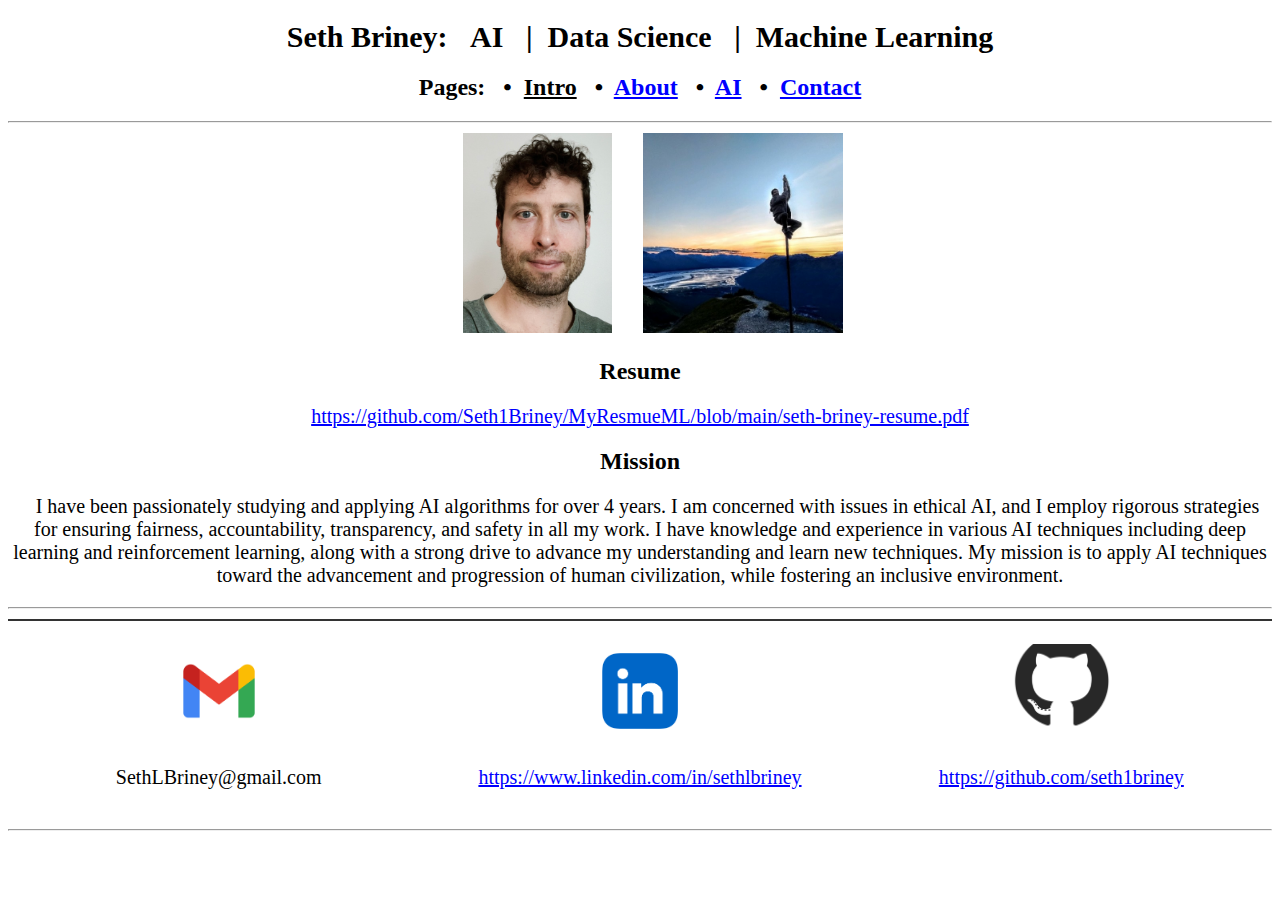
<file: index.html>
<!DOCTYPE html>
<html lang="en">
<head>
    <meta charset="UTF-8">
    <title>Seth Briney: AI | Data | ML</title>
    <meta name="viewport" content="width=device-width, initial-scale=1.0">
    <link rel="stylesheet" href="styles.css">
</head>
<body>
    <header>
	<h1>Seth Briney:
        &nbsp;&nbsp;AI
        &nbsp;&nbsp;|&nbsp;&nbsp;Data Science
        &nbsp;&nbsp;|&nbsp;&nbsp;Machine Learning
    </h1>
        <h2>Pages:
            &nbsp;&nbsp;&bull;&nbsp; <u>Intro</u>
            &nbsp;&nbsp;&bull;&nbsp; <a href="about/index.html">About</a>
            &nbsp;&nbsp;&bull;&nbsp; <a href="ai/index.html">AI</a>
            &nbsp;&nbsp;&bull;&nbsp; <a href="contact/index.html">Contact</a>
        </h2>
    </header>
    <hr>
	<main>
        <section>
            <img src="seth.jpg" style="width: 200px; height: 200px;">
            <img src="seth-alyeska.jpeg" style="width: 200px; height: 200px;">
        </section>
		<h2>Resume</h2>
        <li><a href="https://github.com/Seth1Briney/MyResmueML/blob/main/seth-briney-resume.pdf">https://github.com/Seth1Briney/MyResmueML/blob/main/seth-briney-resume.pdf</a></li>
			<h2>Mission</h2>
			<p>&nbsp;&nbsp;&nbsp;I have been passionately studying and applying AI algorithms for over 4 years. I am concerned with issues in ethical AI, and I employ rigorous strategies for ensuring fairness, accountability, transparency, and safety in all my work. I have knowledge and experience in various AI techniques including deep learning and reinforcement learning, along with a strong drive to advance my understanding and learn new techniques. My mission is to apply AI techniques toward the advancement and progression of human civilization, while fostering an inclusive environment.</p>
        </section>
    </main>
    <hr>
    <footer>
<!-- <section style="display: flex; flex-wrap: wrap; justify-content: space-around;">
    <div style="text-align: center; flex: 1 1 300px; max-width: 33%;"> -->
        <section style="display: flex; flex-wrap: wrap; justify-content: space-around; align-items: flex-start;">
            <div style="text-align: center; flex: 1 1 250px; padding: 10px;">
                <img src="Gmail-Logo.png" alt="Gmail Logo">
                <p>SethLBriney@gmail.com</p>
            </div>
            <div style="text-align: center; flex: 1 1 250px; padding: 10px;">
                <img src="linkedin-logo-linkedin-logo-transparent-linkedin-icon-transparent-free-free-png.webp" alt="LinkedIn Logo">
                <p><a href="https://www.linkedin.com/in/sethlbriney">https://www.linkedin.com/in/sethlbriney</a></p>
            </div>
            <div style="text-align: center; flex: 1 1 250px; padding: 10px;">
                <img src="github-logo-transparent-free.png" alt="GitHub Logo">
                <p><a href="https://github.com/seth1briney">https://github.com/seth1briney</a></p>
            </div>
        </section>
    </footer>
    <hr>
</body>
</html>
</file>
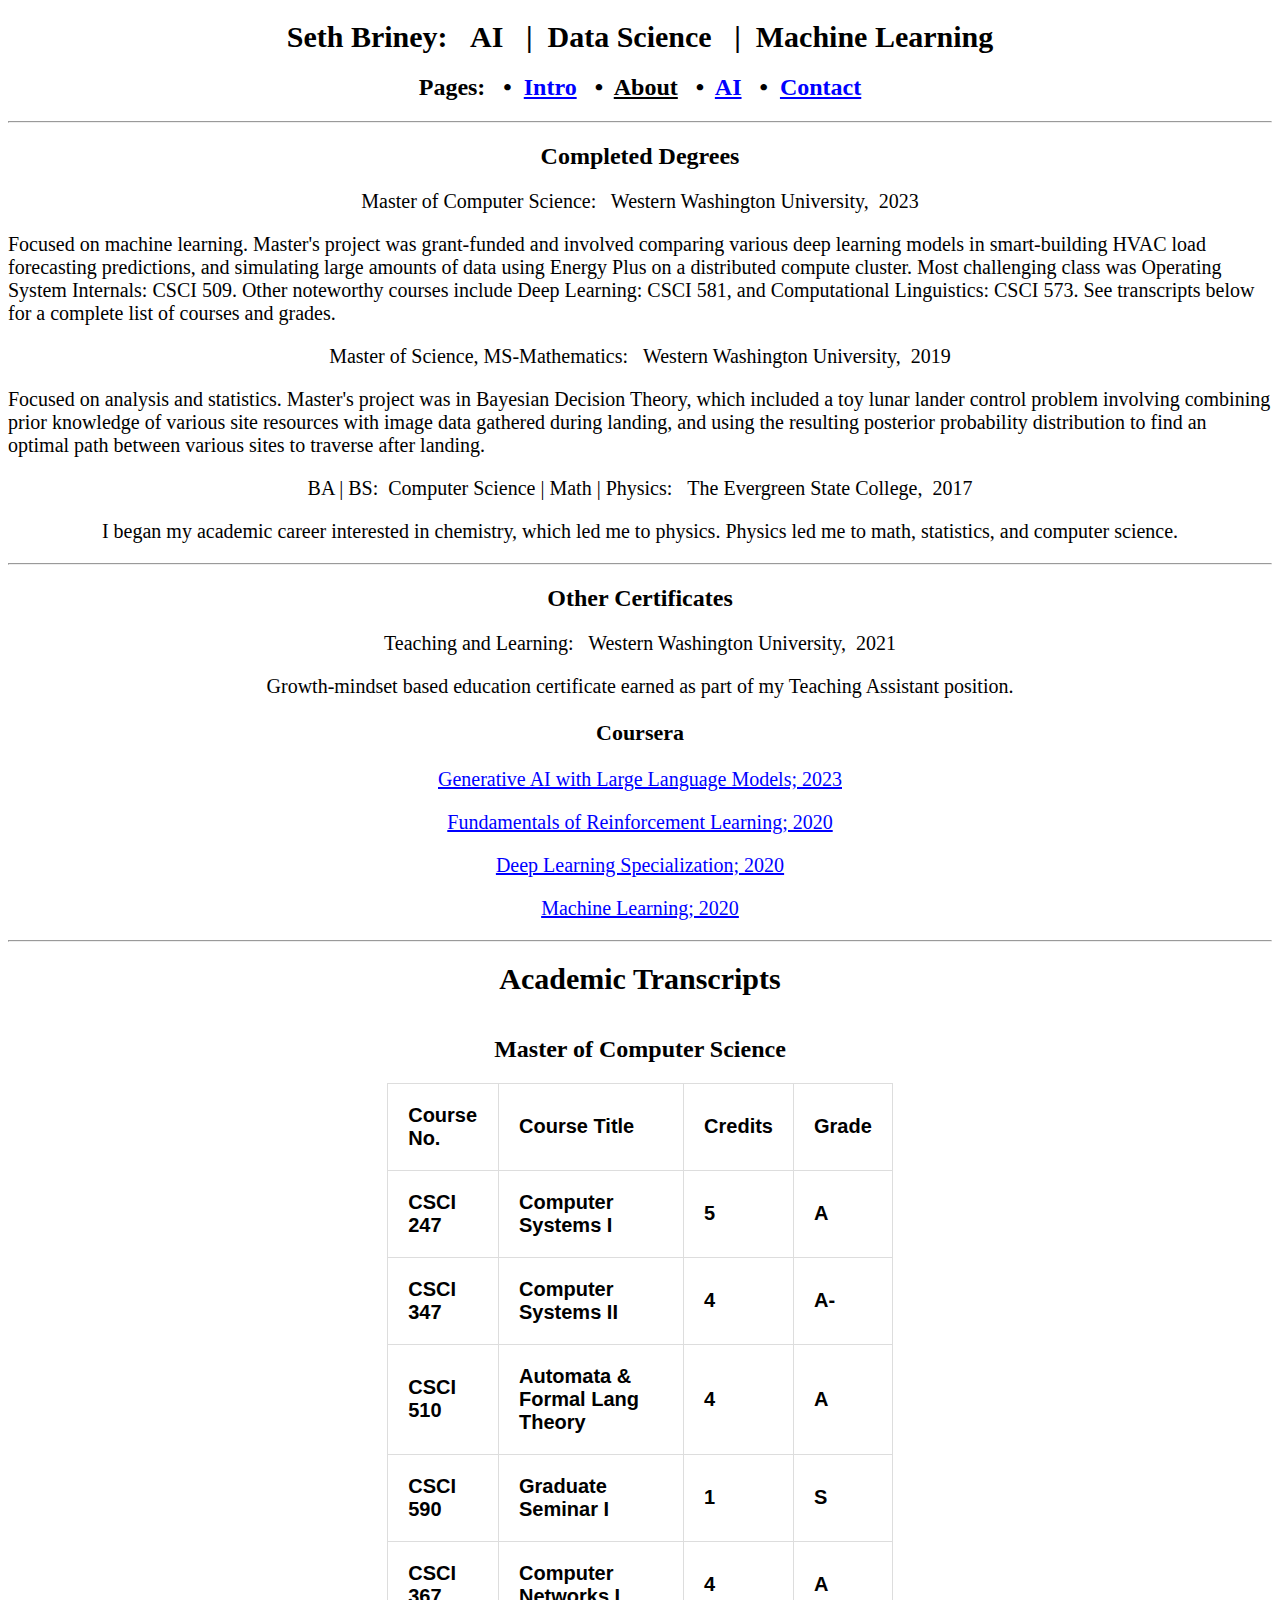
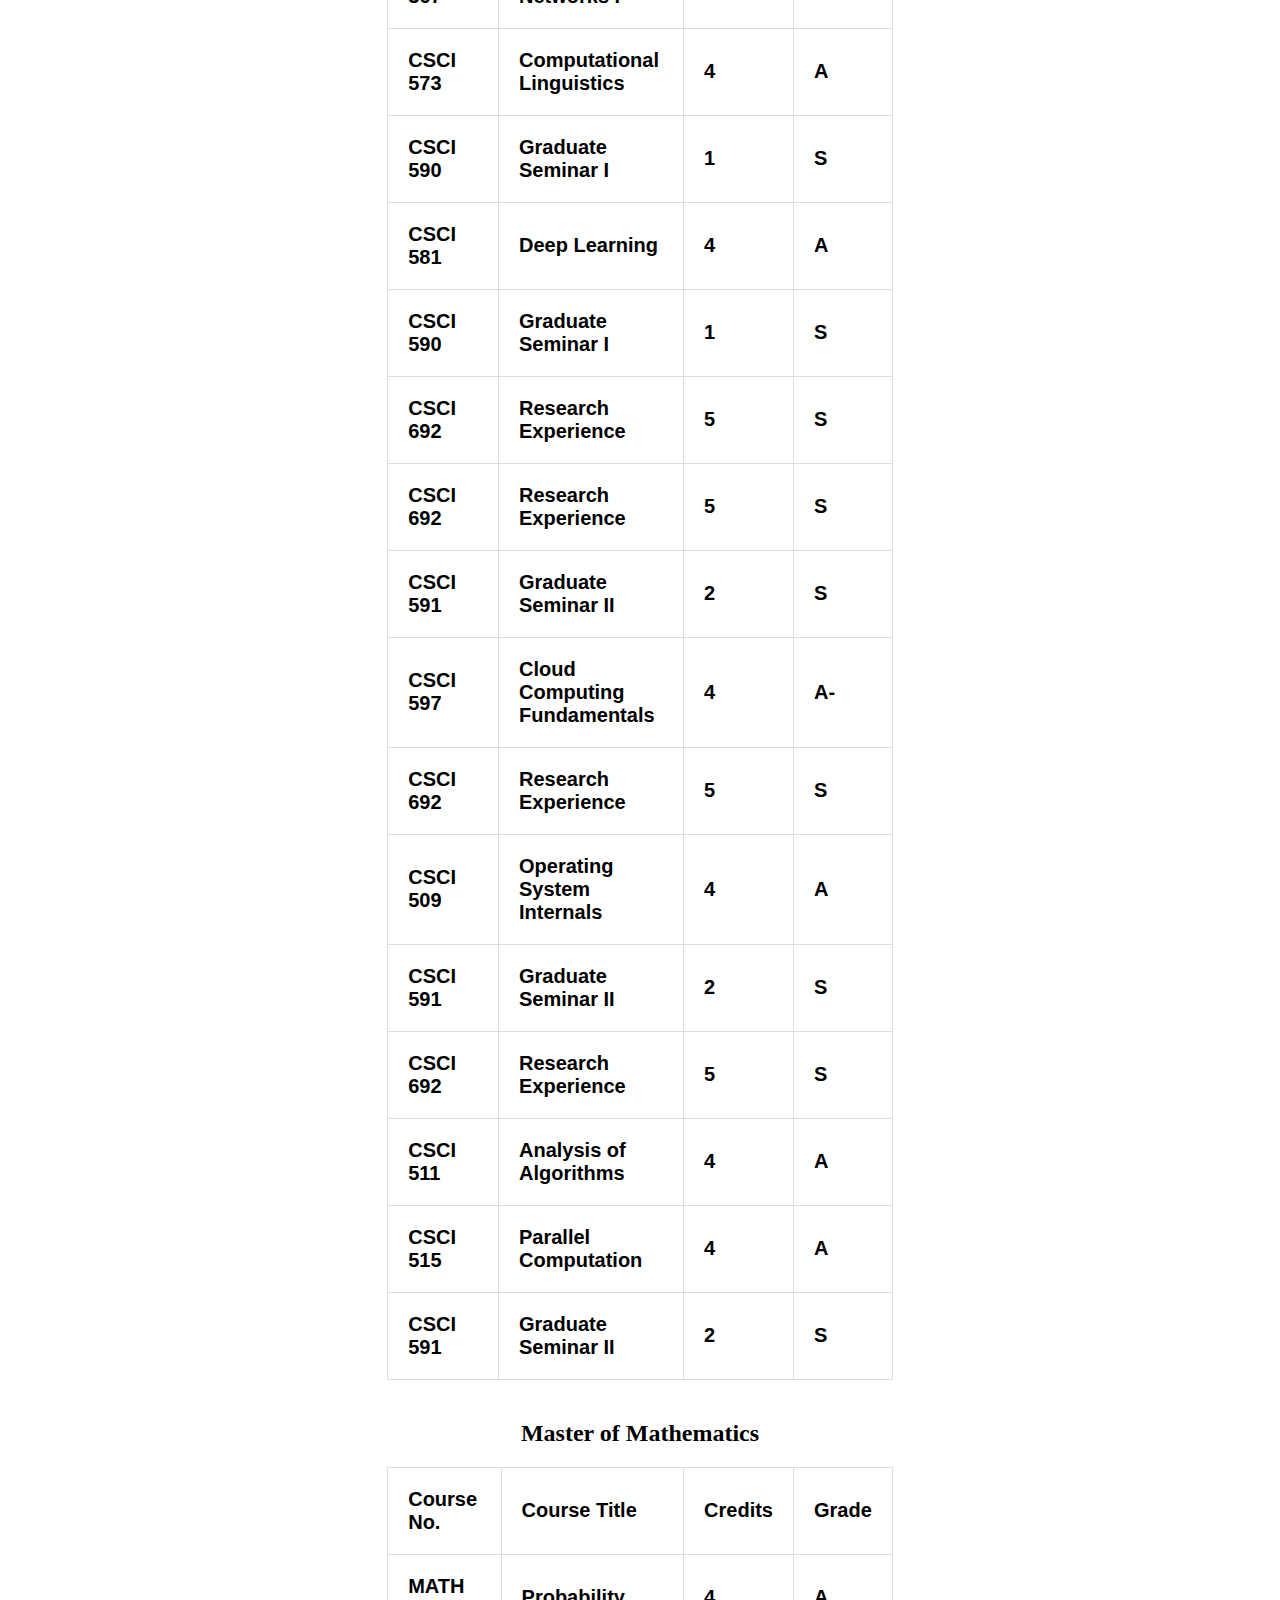
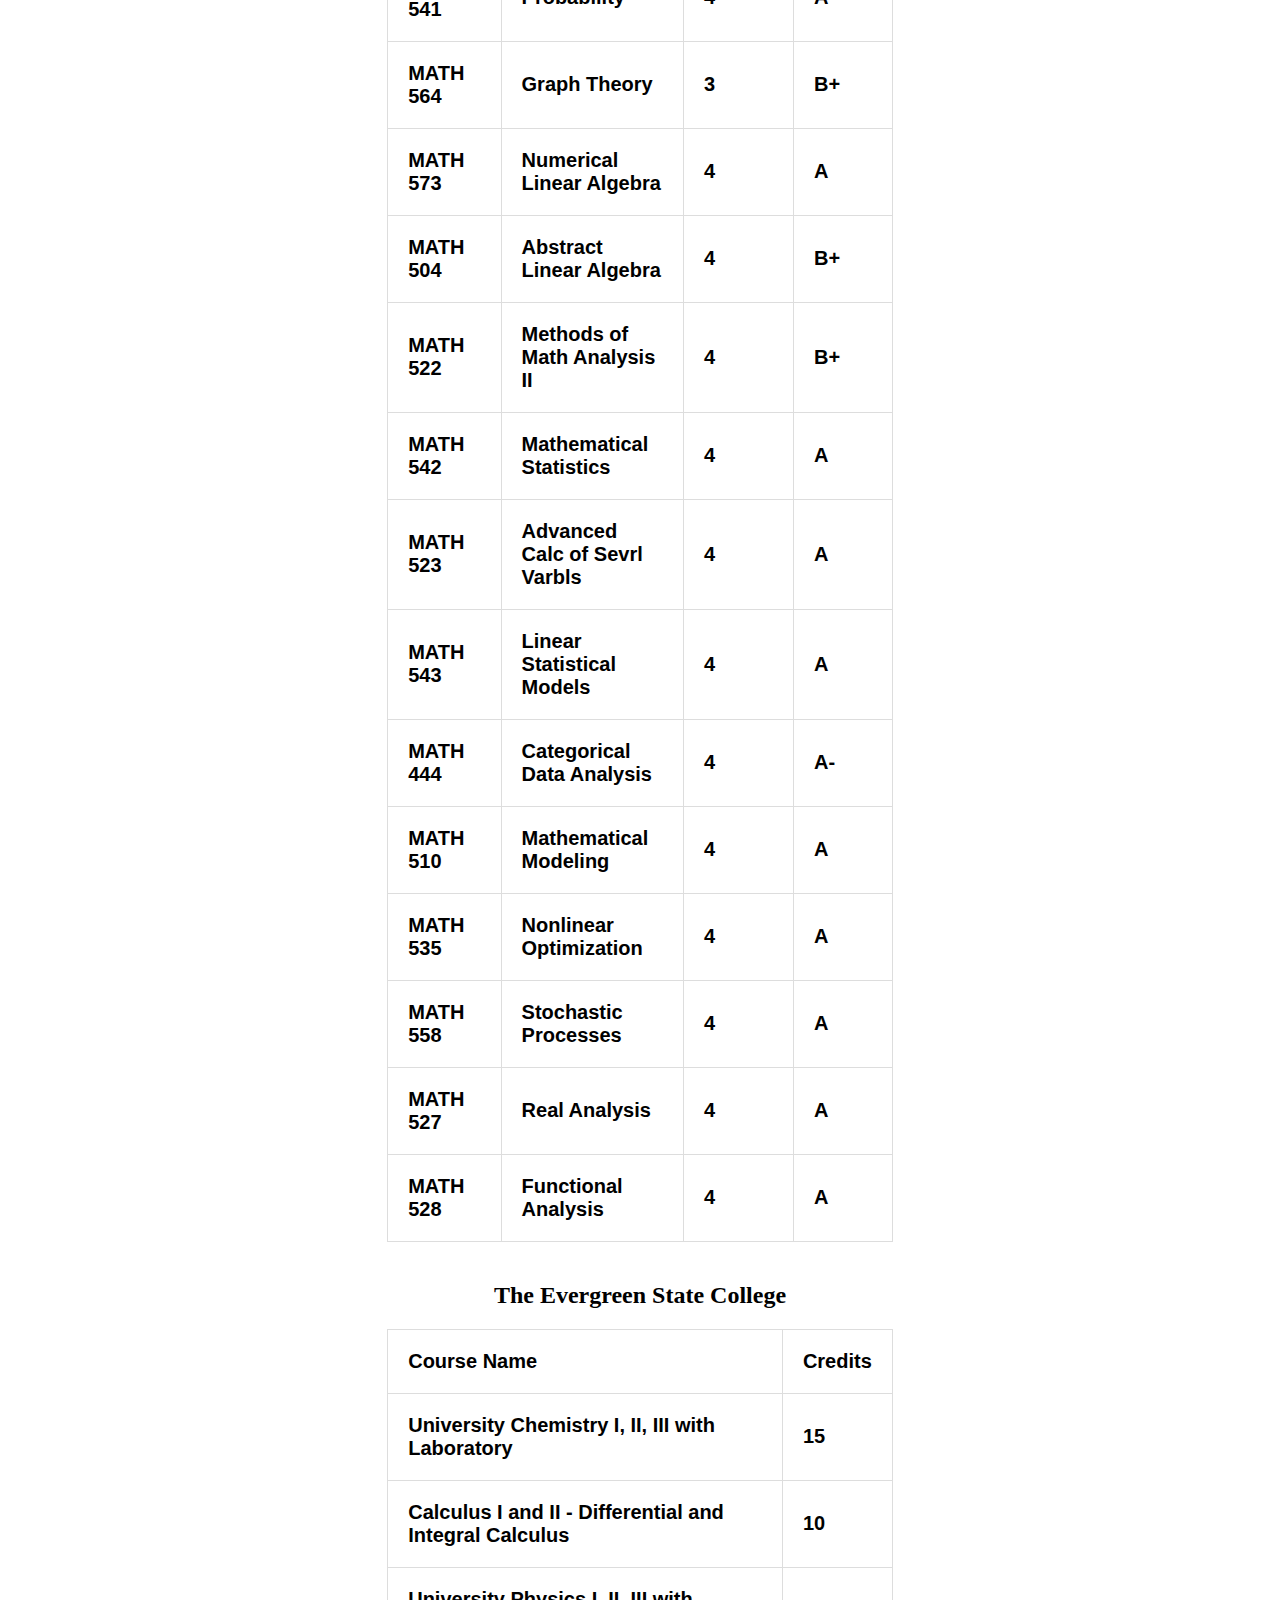
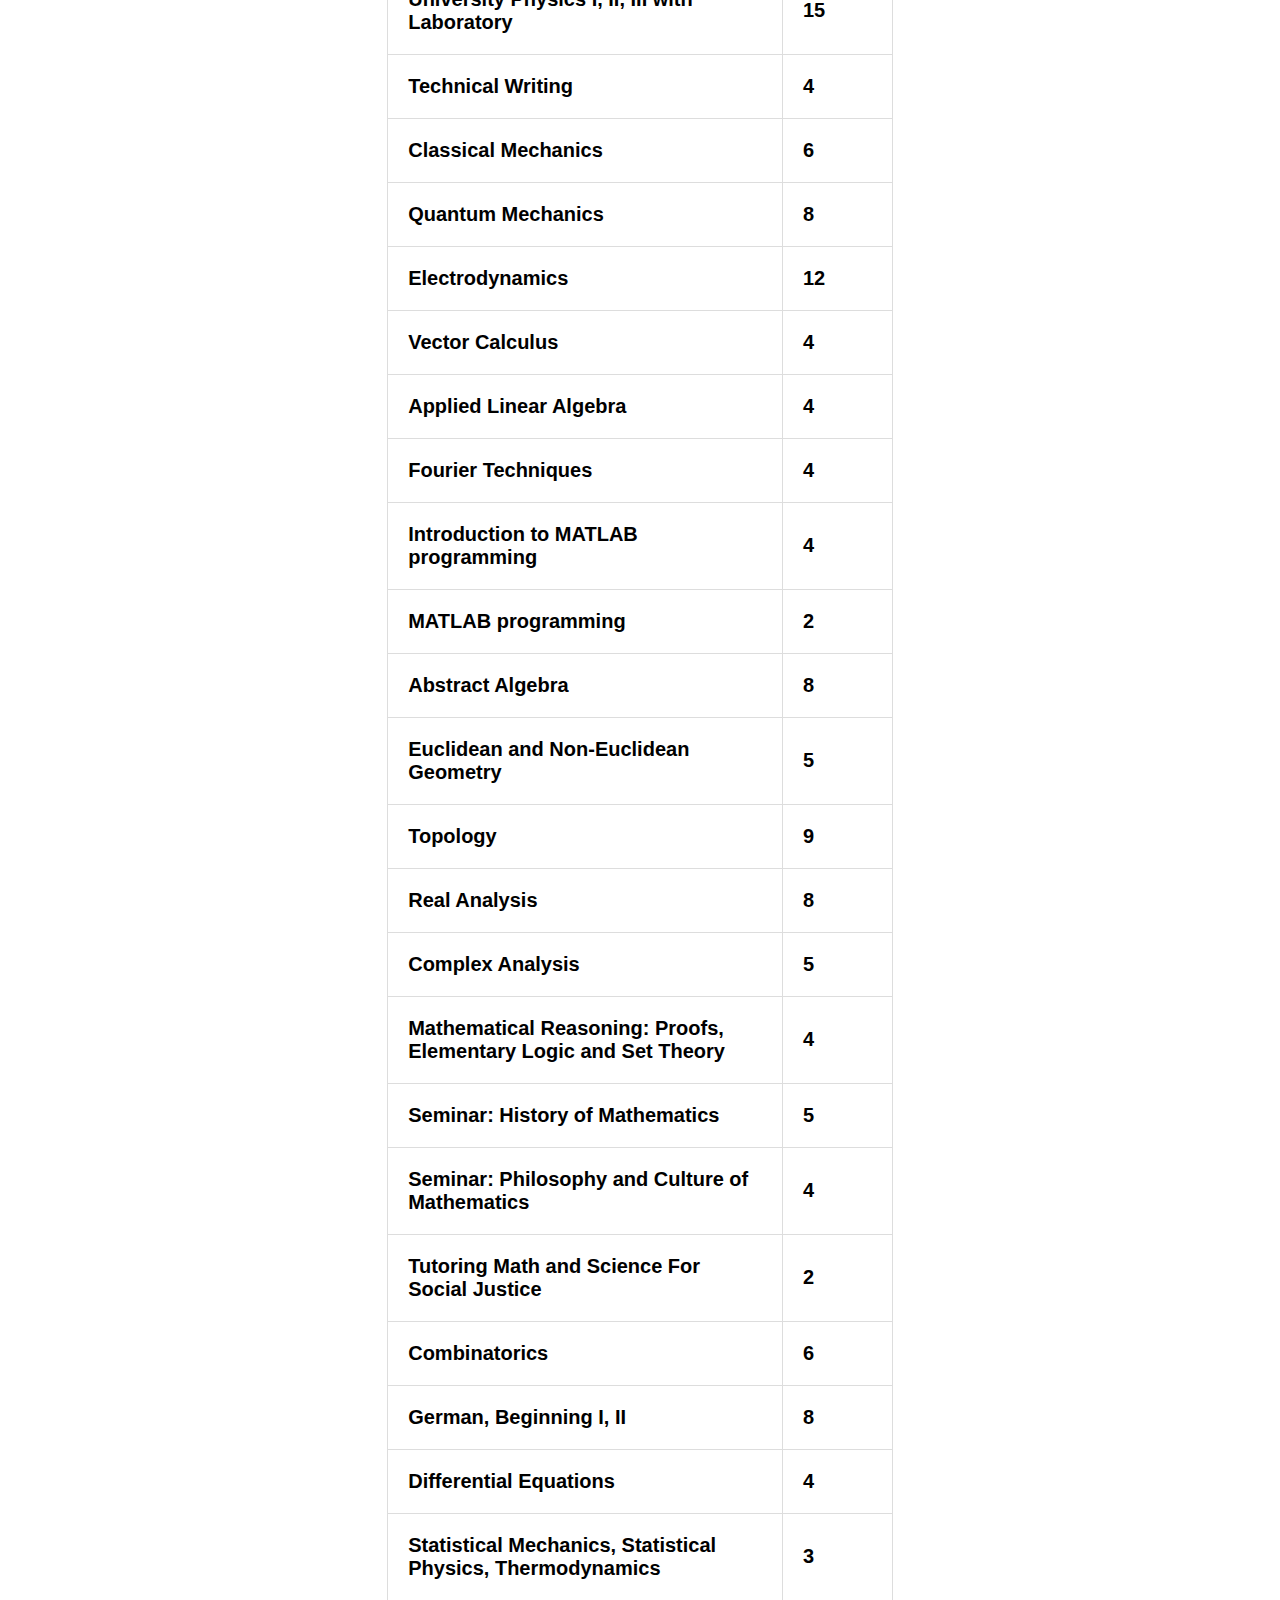
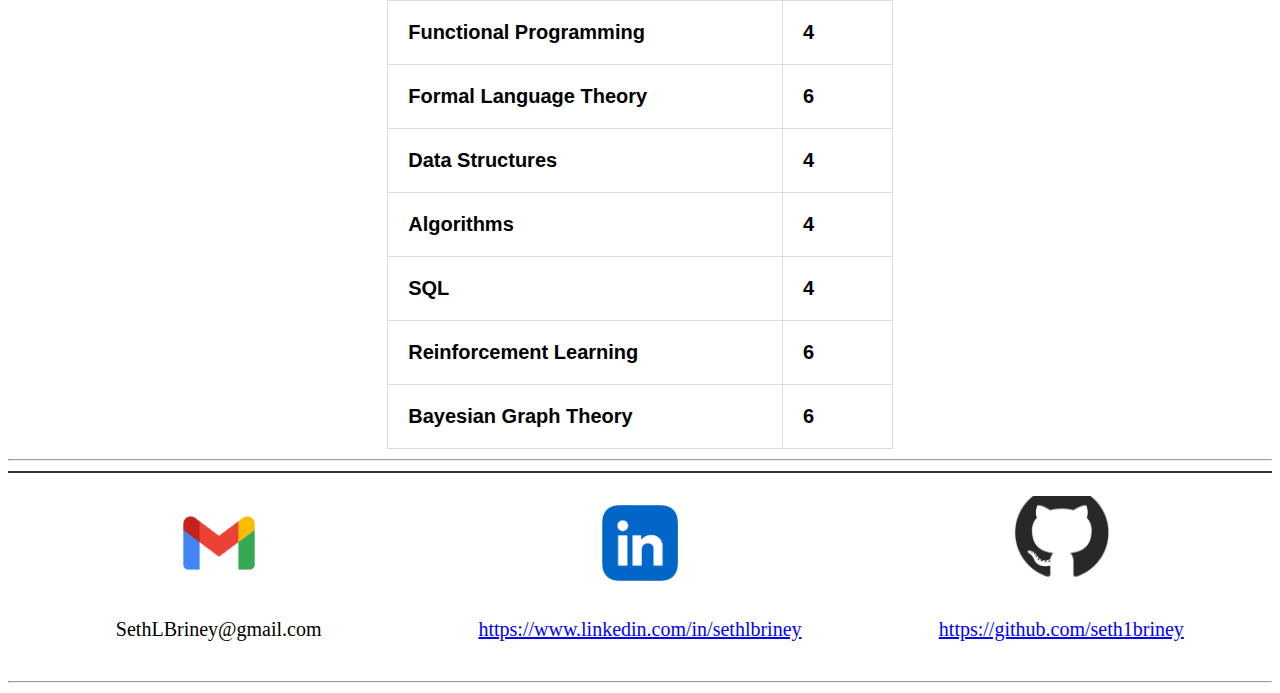
<file: about/index.html>
<!DOCTYPE html>
<html lang="en">
<head>
    <meta charset="UTF-8">
    <title>About Seth</title>
    <meta name="viewport" content="width=device-width, initial-scale=1.0">
    <link rel="stylesheet" href="../styles.css">
</head>
<body>
    <header>
    <h1>Seth Briney:
        &nbsp;&nbsp;AI
        &nbsp;&nbsp;|&nbsp;&nbsp;Data Science
        &nbsp;&nbsp;|&nbsp;&nbsp;Machine Learning
    </h1>
        <h2>Pages:
            &nbsp;&nbsp;&bull;&nbsp; <a href="../index.html">Intro</a>
            &nbsp;&nbsp;&bull;&nbsp; <u>About</u>
            &nbsp;&nbsp;&bull;&nbsp; <a href="../ai/index.html">AI</a>
            &nbsp;&nbsp;&bull;&nbsp; <a href="../contact/index.html">Contact</a>        </h2>
    </header>
    <hr>
    <section>
        <h2> Completed Degrees</h2>
        <p><li>Master of Computer Science:&nbsp;&nbsp; Western Washington University,&nbsp; 2023</li></p>
        <p style="text-align: left;">
            Focused on machine learning. Master's project was grant-funded and involved comparing various deep learning models in smart-building HVAC load forecasting predictions, and simulating large amounts of data using Energy Plus on a distributed compute cluster. Most challenging class was Operating System Internals: CSCI 509. Other noteworthy courses include Deep Learning: CSCI 581, and Computational Linguistics: CSCI 573. See transcripts below for a complete list of courses and grades.
        <p><li>Master of Science, MS-Mathematics: &nbsp;&nbsp;Western Washington University,&nbsp; 2019</li></p>
        <p style="text-align: left;">
            Focused on analysis and statistics. Master's project was in Bayesian Decision Theory, which included a toy lunar lander control problem involving combining prior knowledge of various site resources with image data gathered during landing, and using the resulting posterior probability distribution to find an optimal path between various sites to traverse after landing.
        </p>
        <p><li> BA | BS:&nbsp; Computer Science | Math | Physics: &nbsp;&nbsp;The Evergreen State College,&nbsp; 2017</li></p>
        <p>
            I began my academic career interested in chemistry, which led me to physics. Physics led me to math, statistics, and computer science.
        </p>
    </section>
    <hr>
    <section>
        <h2>Other Certificates</h2>

        <p><li>Teaching and Learning: &nbsp; Western Washington University,&nbsp; 2021</li></p>
        Growth-mindset based education certificate earned as part of my Teaching Assistant position.

        <h3>Coursera</h3>

        <p><li><a href="https://coursera.org/verify/NS8UW3J4QQJ9">Generative AI with Large Language Models; 2023</a></li></p>

        <p><li><a href="https://coursera.org/share/39b355d3bdba684c4de649c05f236e3a">Fundamentals of Reinforcement Learning; 2020</a></li></p>

        <p><li><a href="https://coursera.org/share/ee91c64a9af3c1574568f604750d0596">Deep Learning Specialization; 2020</a></li></p>

        <p><li><a href="https://coursera.org/share/f13b1fc73a2e9bbcd0e1ccbdb53db464">Machine Learning; 2020</a></li></p>
    </section>
    <section>
        <hr>
        <h1>Academic Transcripts</h1>
            <section>
                <p></p>
                <h2 style="margin-top: 40px;">Master of Computer Science</h2>
                <table>
                    <tr><th>Course No.</th><th>Course Title</th><th>Credits</th><th>Grade</th></tr>
                    <tr><th>CSCI 247</th><th>Computer Systems I</th><th>5</th><th>A</th></tr>
                    <tr><th>CSCI 347</th><th>Computer Systems II</th><th>4</th><th>A-</th></tr>
                    <tr><th>CSCI 510</th><th>Automata & Formal Lang Theory</th><th>4</th><th>A</th></tr>
                    <tr><th>CSCI 590</th><th>Graduate Seminar I</th><th>1</th><th>S</th></tr>
                    <tr><th>CSCI 367</th><th>Computer Networks I</th><th>4</th><th>A</th></tr>
                    <tr><th>CSCI 573</th><th>Computational Linguistics</th><th>4</th><th>A</th></tr>
                    <tr><th>CSCI 590</th><th>Graduate Seminar I</th><th>1</th><th>S</th></tr>
                    <tr><th>CSCI 581</th><th>Deep Learning</th><th>4</th><th>A</th></tr>
                    <tr><th>CSCI 590</th><th>Graduate Seminar I</th><th>1</th><th>S</th></tr>
                    <tr><th>CSCI 692</th><th>Research Experience</th><th>5</th><th>S</th></tr>
                    <tr><th>CSCI 692</th><th>Research Experience</th><th>5</th><th>S</th></tr>
                    <tr><th>CSCI 591</th><th>Graduate Seminar II</th><th>2</th><th>S</th></tr>
                    <tr><th>CSCI 597</th><th>Cloud Computing Fundamentals</th><th>4</th><th>A-</th></tr>
                    <tr><th>CSCI 692</th><th>Research Experience</th><th>5</th><th>S</th></tr>
                    <tr><th>CSCI 509</th><th>Operating System Internals</th><th>4</th><th>A</th></tr>
                    <tr><th>CSCI 591</th><th>Graduate Seminar II</th><th>2</th><th>S</th></tr>
                    <tr><th>CSCI 692</th><th>Research Experience</th><th>5</th><th>S</th></tr>
                    <tr><th>CSCI 511</th><th>Analysis of Algorithms</th><th>4</th><th>A</th></tr>
                    <tr><th>CSCI 515</th><th>Parallel Computation</th><th>4</th><th>A</th>
                    <tr><th>CSCI 591</th><th>Graduate Seminar II</th><th>2</th><th>S</th></tr>
                </table>
            </section>
            <section>
                <h2 style="margin-top: 40px;">Master of Mathematics</h2>
                <table>
                    <tr><th>Course No.</th><th>Course Title</th><th>Credits</th><th>Grade</th></tr>
                    <tr><th>MATH 541</th><th>Probability</th><th>4</th><th>A</th></tr>
                    <tr><th>MATH 564</th><th>Graph Theory</th><th>3</th><th>B+</th></tr>
                    <tr><th>MATH 573</th><th>Numerical Linear Algebra</th><th>4</th><th>A</th></tr>
                    <tr><th>MATH 504</th><th>Abstract Linear Algebra</th><th>4</th><th>B+</th></tr>
                    <tr><th>MATH 522</th><th>Methods of Math Analysis II</th><th>4</th><th>B+</th></tr>
                    <tr><th>MATH 542</th><th>Mathematical Statistics</th><th>4</th><th>A</th></tr>
                    <tr><th>MATH 523</th><th>Advanced Calc of Sevrl Varbls</th><th>4</th><th>A</th></tr>
                    <tr><th>MATH 543</th><th>Linear Statistical Models</th><th>4</th><th>A</th></tr>
                    <tr><th>MATH 444</th><th>Categorical Data Analysis</th><th>4</th><th>A-</th></tr>
                    <tr><th>MATH 510</th><th>Mathematical Modeling</th><th>4</th><th>A</th></tr>
                    <tr><th>MATH 535</th><th>Nonlinear Optimization</th><th>4</th><th>A</th></tr>
                    <tr><th>MATH 558</th><th>Stochastic Processes</th><th>4</th><th>A</th></tr>
                    <tr><th>MATH 527</th><th>Real Analysis</th><th>4</th><th>A</th></tr>
                    <tr><th>MATH 528</th><th>Functional Analysis</th><th>4</th><th>A</th></tr>
                </table>
            </section>
            <section>
                <h2 style="margin-top: 40px;">The Evergreen State College</h2>
                <table>
                    <tr><th>Course Name</th><th>Credits</th></tr>
                    <tr><th>University Chemistry I, II, III with Laboratory</th><th>15</th></tr>
                    <tr><th>Calculus I and II - Differential and Integral Calculus</th><th>10</th></tr>
                    <tr><th>University Physics I, II, III with Laboratory</th><th>15</th></tr>
                    <tr><th>Technical Writing</th><th>4</th></tr>
                    <tr><th>Classical Mechanics </th><th>6</th></tr>
                    <tr><th>Quantum Mechanics </th><th>8</th></tr>
                    <tr><th>Electrodynamics </th><th>12</th></tr>
                    <tr><th>Vector Calculus</th><th>4</th></tr>
                    <tr><th>Applied Linear Algebra </th><th>4</th></tr>
                    <tr><th>Fourier Techniques </th><th>4</th></tr>
                    <tr><th>Introduction to MATLAB programming</th><th>4</th></tr>
                    <tr><th>MATLAB programming </th><th>2</th></tr>
                    <tr><th>Abstract Algebra </th><th>8</th></tr>
                    <tr><th>Euclidean and Non-Euclidean Geometry </th><th>5</th></tr>
                    <tr><th>Topology </th><th>9</th></tr>
                    <tr><th>Real Analysis </th><th>8</th></tr>
                    <tr><th>Complex Analysis </th><th>5</th></tr>
                    <tr><th>Mathematical Reasoning: Proofs, Elementary Logic and Set Theory </th><th>4</th></tr>
                    <tr><th>Seminar: History of Mathematics</th><th>5</th></tr>
                    <tr><th>Seminar: Philosophy and Culture of Mathematics</th><th>4</th></tr>
                    <tr><th>Tutoring Math and Science For Social Justice</th><th>2</th></tr>
                    <tr><th>Combinatorics </th><th>6</th></tr>
                    <tr><th>German, Beginning I, II</th><th>8</th></tr>
                    <tr><th>Differential Equations </th><th>4</th></tr>
                    <tr><th>Statistical Mechanics, Statistical Physics, Thermodynamics </th><th>3</th></tr>
                    <tr><th>Functional Programming </th><th>4</th></tr>
                    <tr><th>Formal Language Theory </th><th>6</th></tr>
                    <tr><th>Data Structures </th><th>4</th></tr>
                    <tr><th>Algorithms </th><th>4</th></tr>
                    <tr><th>SQL </th><th>4</th></tr>
                    <tr><th>Reinforcement Learning </th><th>6</th></tr>
                    <tr><th>Bayesian Graph Theory </th><th>6</th></tr>
                </table>
        </section>
    </section>
    <hr>
    <footer>
<!-- <section style="display: flex; flex-wrap: wrap; justify-content: space-around;">
    <div style="text-align: center; flex: 1 1 300px; max-width: 33%;"> -->
        <section style="display: flex; flex-wrap: wrap; justify-content: space-around; align-items: flex-start;">
            <div style="text-align: center; flex: 1 1 250px; padding: 10px;">
                <img src="../Gmail-Logo.png" alt="Gmail Logo">
                <p>SethLBriney@gmail.com</p>
            </div>
            <div style="text-align: center; flex: 1 1 250px; padding: 10px;">
                <img src="../linkedin-logo-linkedin-logo-transparent-linkedin-icon-transparent-free-free-png.webp" alt="LinkedIn Logo">
                <p><a href="https://www.linkedin.com/in/sethlbriney">https://www.linkedin.com/in/sethlbriney</a></p>
            </div>
            <div style="text-align: center; flex: 1 1 250px; padding: 10px;">
                <img src="../github-logo-transparent-free.png" alt="GitHub Logo">
                <p><a href="https://github.com/seth1briney">https://github.com/seth1briney</a></p>
            </div>
        </section>
    </footer>
    <hr>
</body>
</html>
</file>
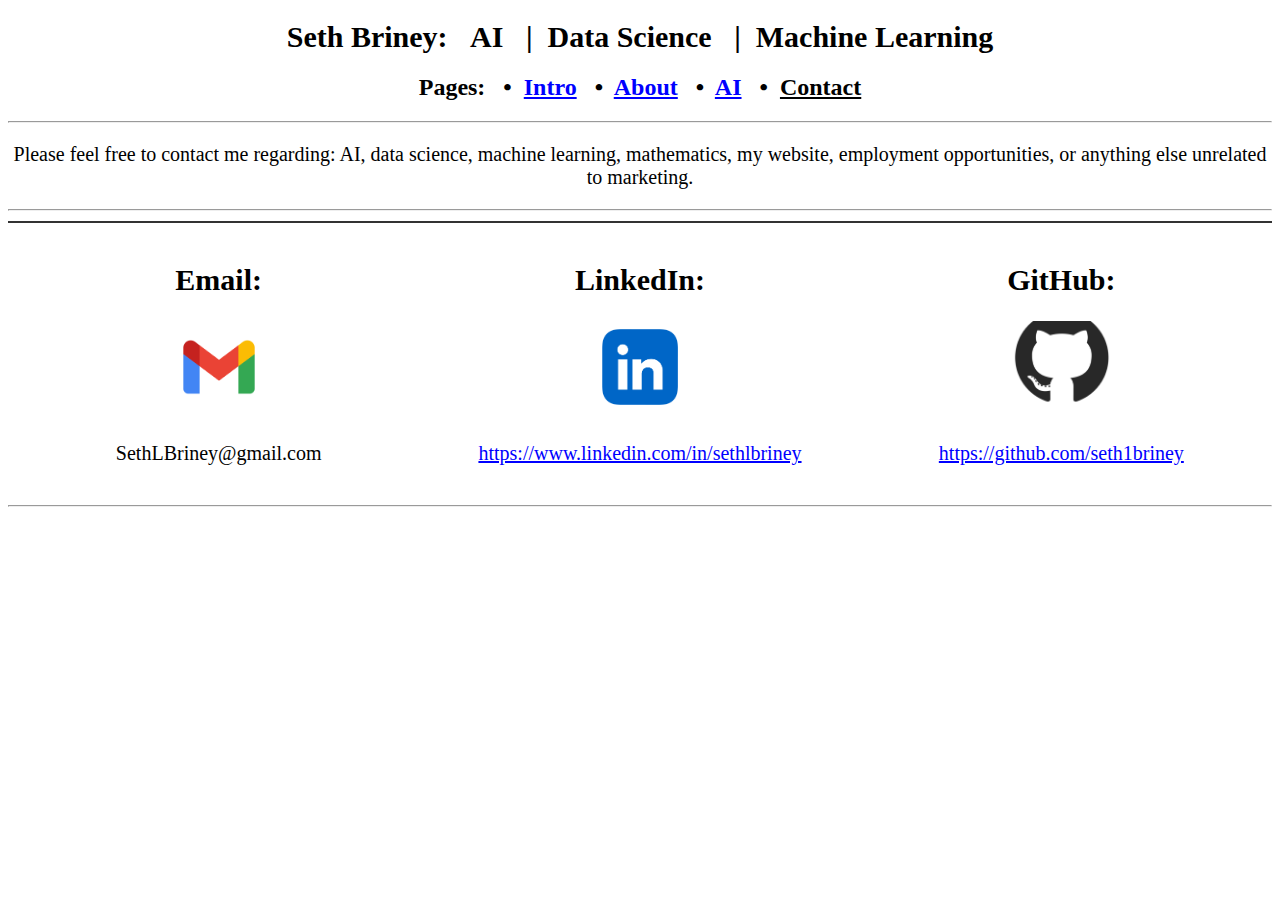
<file: contact/index.html>
<!DOCTYPE html>
<html lang="en">
<head>
    <meta charset="UTF-8">
    <title>Contact Seth</title>
    <meta name="viewport" content="width=device-width, initial-scale=1.0">
    <link rel="stylesheet" href="../styles.css">
</head>
<body>
    <header>
    <h1>Seth Briney:
        &nbsp;&nbsp;AI
        &nbsp;&nbsp;|&nbsp;&nbsp;Data Science
        &nbsp;&nbsp;|&nbsp;&nbsp;Machine Learning
    </h1>
        <h2>Pages:
            &nbsp;&nbsp;&bull;&nbsp; <a href="../index.html">Intro</a>
            &nbsp;&nbsp;&bull;&nbsp; <a href="../about/index.html">About</a>
            &nbsp;&nbsp;&bull;&nbsp; <a href="../ai/index.html">AI</a>
            &nbsp;&nbsp;&bull;&nbsp; <u>Contact</u>
        </h2>
    </header>
    <hr>
    <main>
        <p>
            Please feel free to contact me regarding: AI, data science, machine learning, mathematics, my website, employment opportunities, or anything else unrelated to marketing.
        </p>
    </main>
    <hr>
    <footer>
<!-- <section style="display: flex; flex-wrap: wrap; justify-content: space-around;">
    <div style="text-align: center; flex: 1 1 300px; max-width: 33%;"> -->
        <section style="display: flex; flex-wrap: wrap; justify-content: space-around; align-items: flex-start;">
            <div style="text-align: center; flex: 1 1 250px; padding: 10px;">
                <h1>Email:</h1>
                <img src="../Gmail-Logo.png" alt="Gmail Logo">
                <p>SethLBriney@gmail.com</p>
            </div>
            <div style="text-align: center; flex: 1 1 250px; padding: 10px;">
                <h1>LinkedIn:</h1>
                <img src="../linkedin-logo-linkedin-logo-transparent-linkedin-icon-transparent-free-free-png.webp" alt="LinkedIn Logo">
                <p><a href="https://www.linkedin.com/in/sethlbriney">https://www.linkedin.com/in/sethlbriney</a></p>
            </div>
            <div style="text-align: center; flex: 1 1 250px; padding: 10px;">
                <h1>GitHub:</h1>
                <img src="../github-logo-transparent-free.png" alt="GitHub Logo">
                <p><a href="https://github.com/seth1briney">https://github.com/seth1briney</a></p>
            </div>
        </section>
    </footer>
    <hr>
</body>
</html>
</file>
<file: styles.css>
:root {
    --background-color: #ffffff;
    --text-color: #000000;
    --link-color: #0000ff;
}

@media (prefers-color-scheme: dark) {
    :root {
        --background-color: #333333;
        --text-color: #ffffff;
        --link-color: #80b3ff;
    }
}
/*@media (max-width: 600px) {
    div {
        max-width: 100%;
    }
}
*/
@media (max-width: 800px) {
    div {
        flex-basis: 100%;  /* Forces each div to take the full width of the container */
        max-width: 100%;   /* Ensures divs do not exceed the width of the container */
    }
}

body {
    background-color: var(--background-color);
    color: var(--text-color);
    font-size: 20px;
    text-align: center;
}

a {
    color: var(--link-color);
}

h1 {
    font-size: 30px; /* Adjust the size as needed */
    text-align: center;
}
h2 {
    font-size: 24px; /* Adjust the size as needed */
    text-align: center;
}
h3 {
    font-size: 22px; /* Adjust the size as needed */
    text-align: center;
}

footer {
    border-top: 2px solid #333; /* Adds a line above the footer */
    padding-top: 10px; /* Space between the line and footer content */
    margin-top: 10px; /* Space above the line */
    margin-left: 0;
}
footer img {
    width: 100px;  /* Set your desired width */
    height: 100px; /* Set your desired height */
    object-fit: contain; /* Ensures that the image's aspect ratio is preserved */
}
table {
    font-family: arial, sans-serif;
    border-collapse: collapse;
    margin-left: auto;
    margin-right: auto;
    width: 40%;
}

th {
  border: 1px solid #dddddd;
  text-align: left;
  padding: 20px;
}

img {
    width: 500px;  /* Set your desired width */
    height: 300px; /* Set your desired height */
    object-fit: contain; /* Ensures that the image's aspect ratio is preserved */
}

/*body {
  background-color: powderblue;
}
h1 {
  color: blue;
}
p {
  color: red;
}*/
</file>
